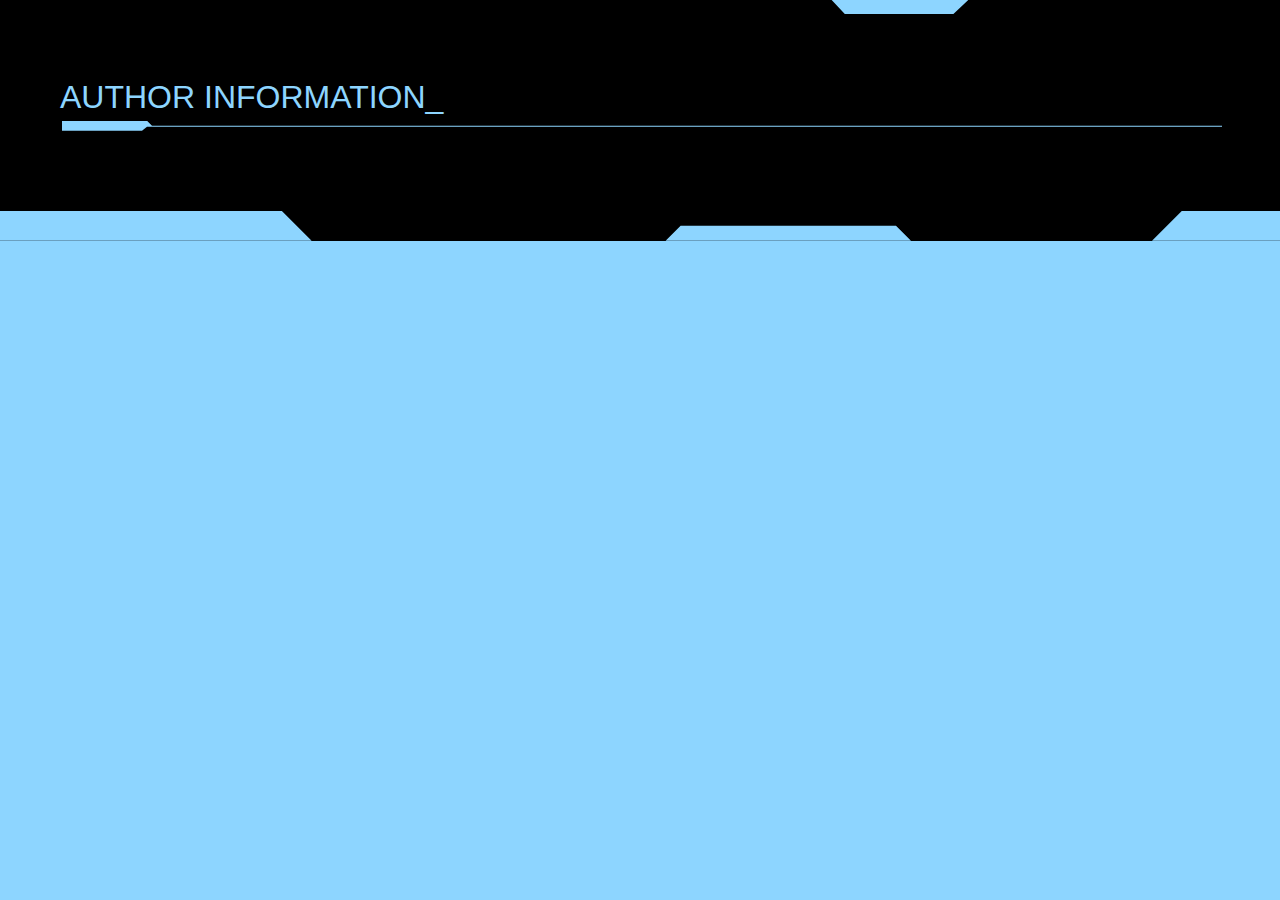
<file: View/HTML/showAuthor.html>
<!DOCTYPE html>
<html lang="en">
<head>
    <meta charset="UTF-8">
    <meta http-equiv="X-UA-Compatible" content="IE=edge">
    <meta name="viewport" content="width=device-width, initial-scale=1.0">  
    <link rel="stylesheet" href="../CSS/cyberpunk-2077.css" />
    <title>Document</title>
</head>
<body>
    <div id="infoAuthor" class="cyberpunk black">
        <h1 id="titulo" class="cyberpunk glitched">AUTHOR INFORMATION</h1>
        <script src ="../../JavaScript/Info/showAuthor.js"></script>
        <link rel="stylesheet" href="../CSS/cyberpunk-2077.css" />
    </div>
</body>
</html>
</file>
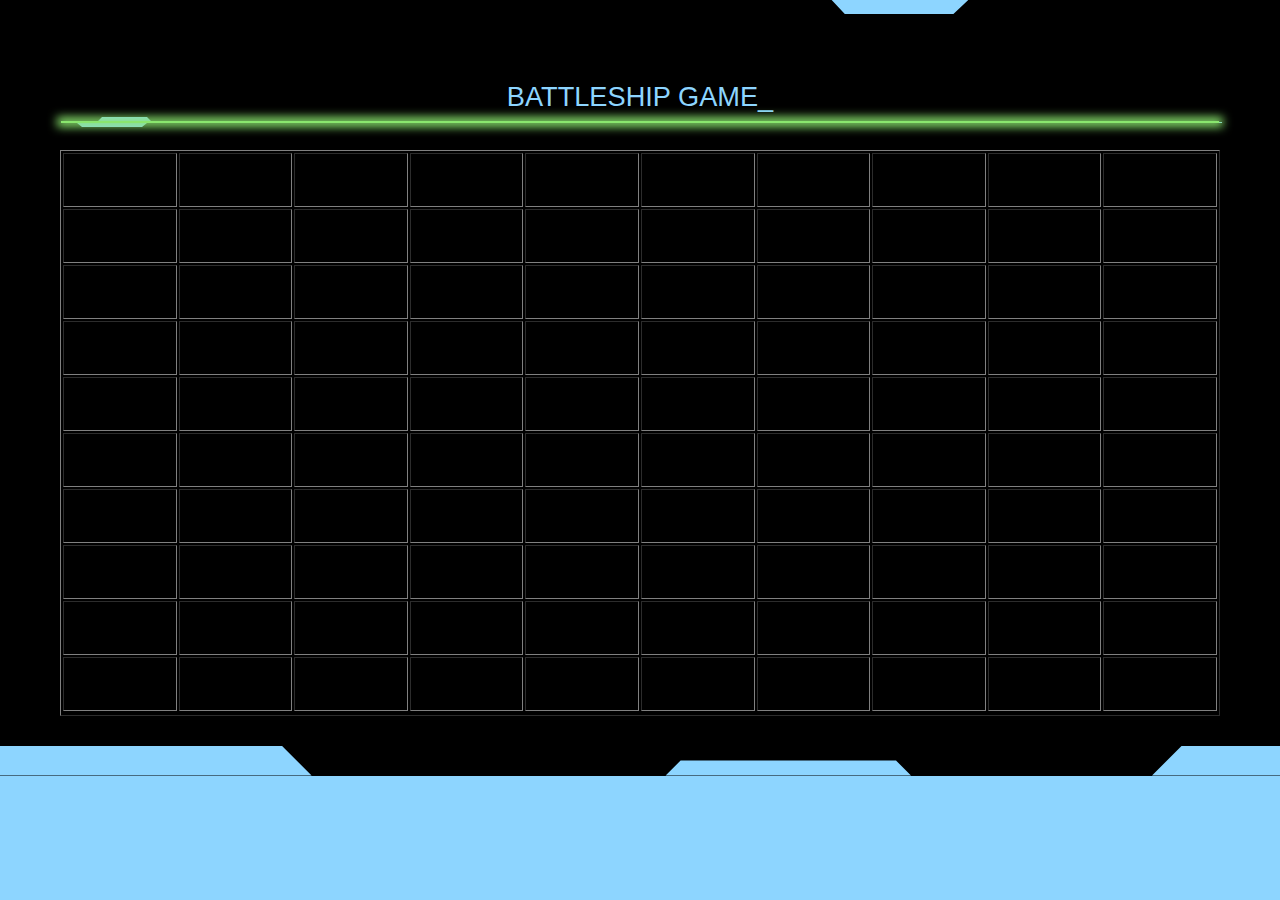
<file: View/HTML/showDemo.html>
<!DOCTYPE html>
<html lang="en">
<head>
    <meta charset="UTF-8">
    <meta http-equiv="X-UA-Compatible" content="IE=edge">
    <meta name="viewport" content="width=device-width, initial-scale=1.0">
    <title>Document</title>
    <link rel="stylesheet" href="../CSS/cyberpunk-2077.css" />
    <style>
        body{
                text-align: center;
            }
    </style>    
</head>
<body>
    <div id="appId" class="cyberpunk black">
    <h2 class="cyberpunk glitched">BATTLESHIP GAME</h2>
    <table border="1" id="idTable" class="cyberpunk scannedh">
        <tr id="fila_0">
            <td id="id_0_0"></td> 
            <td id="id_0_1"></td> 
            <td id="id_0_2"></td> 
            <td id="id_0_3"></td> 
            <td id="id_0_4"></td> 
            <td id="id_0_5"></td> 
            <td id="id_0_6"></td> 
            <td id="id_0_7"></td> 
            <td id="id_0_8"></td> 
            <td id="id_0_9"></td> 
        </tr>
        <tr id="fila_1">
            <td id="id_1_0"></td> 
            <td id="id_1_1"></td> 
            <td id="id_1_2"></td> 
            <td id="id_1_3"></td> 
            <td id="id_1_4"></td> 
            <td id="id_1_5"></td> 
            <td id="id_1_6"></td> 
            <td id="id_1_7"></td> 
            <td id="id_1_8"></td> 
            <td id="id_1_9"></td> 
        </tr>
        <tr id="fila_2">
            <td id="id_2_0"></td> 
            <td id="id_2_1"></td> 
            <td id="id_2_2"></td> 
            <td id="id_2_3"></td> 
            <td id="id_2_4"></td> 
            <td id="id_2_5"></td> 
            <td id="id_2_6"></td> 
            <td id="id_2_7"></td> 
            <td id="id_2_8"></td> 
            <td id="id_2_9"></td> 
        </tr>
        <tr id="fila_3">
            <td id="id_3_0"></td> 
            <td id="id_3_1"></td> 
            <td id="id_3_2"></td> 
            <td id="id_3_3"></td> 
            <td id="id_3_4"></td> 
            <td id="id_3_5"></td> 
            <td id="id_3_6"></td> 
            <td id="id_3_7"></td> 
            <td id="id_3_8"></td> 
            <td id="id_3_9"></td> 
        </tr>
        <tr id="fila_4">
            <td id="id_4_0"></td> 
            <td id="id_4_1"></td> 
            <td id="id_4_2"></td> 
            <td id="id_4_3"></td> 
            <td id="id_4_4"></td> 
            <td id="id_4_5"></td> 
            <td id="id_4_6"></td> 
            <td id="id_4_7"></td> 
            <td id="id_4_8"></td> 
            <td id="id_4_9"></td> 
        </tr>
        <tr id="fila_5">
            <td id="id_5_0"></td> 
            <td id="id_5_1"></td> 
            <td id="id_5_2"></td> 
            <td id="id_5_3"></td> 
            <td id="id_5_4"></td> 
            <td id="id_5_5"></td> 
            <td id="id_5_6"></td> 
            <td id="id_5_7"></td> 
            <td id="id_5_8"></td> 
            <td id="id_5_9"></td> 
        </tr>
        <tr id="fila_6">
            <td id="id_6_0"></td> 
            <td id="id_6_1"></td> 
            <td id="id_6_2"></td> 
            <td id="id_6_3"></td> 
            <td id="id_6_4"></td> 
            <td id="id_6_5"></td> 
            <td id="id_6_6"></td> 
            <td id="id_6_7"></td> 
            <td id="id_6_8"></td> 
            <td id="id_6_9"></td> 
        </tr>
        <tr id="fila_7">
            <td id="id_7_0"></td> 
            <td id="id_7_1"></td> 
            <td id="id_7_2"></td> 
            <td id="id_7_3"></td> 
            <td id="id_7_4"></td> 
            <td id="id_7_5"></td> 
            <td id="id_7_6"></td> 
            <td id="id_7_7"></td> 
            <td id="id_7_8"></td> 
            <td id="id_7_9"></td> 
        </tr>
        <tr id="fila_8">
            <td id="id_8_0"></td> 
            <td id="id_8_1"></td> 
            <td id="id_8_2"></td> 
            <td id="id_8_3"></td> 
            <td id="id_8_4"></td> 
            <td id="id_8_5"></td> 
            <td id="id_8_6"></td> 
            <td id="id_8_7"></td> 
            <td id="id_8_8"></td> 
            <td id="id_8_9"></td> 
        </tr>
        <tr id="fila_9">
            <td id="id_9_0"></td> 
            <td id="id_9_1"></td> 
            <td id="id_9_2"></td> 
            <td id="id_9_3"></td> 
            <td id="id_9_4"></td> 
            <td id="id_9_5"></td> 
            <td id="id_9_6"></td> 
            <td id="id_9_7"></td> 
            <td id="id_9_8"></td> 
            <td id="id_9_9"></td> 
        </tr>
    </table>
</div>
    <script src ="../../JavaScript/Info/showDemo.js"></script>
</body>
</html>
</file>
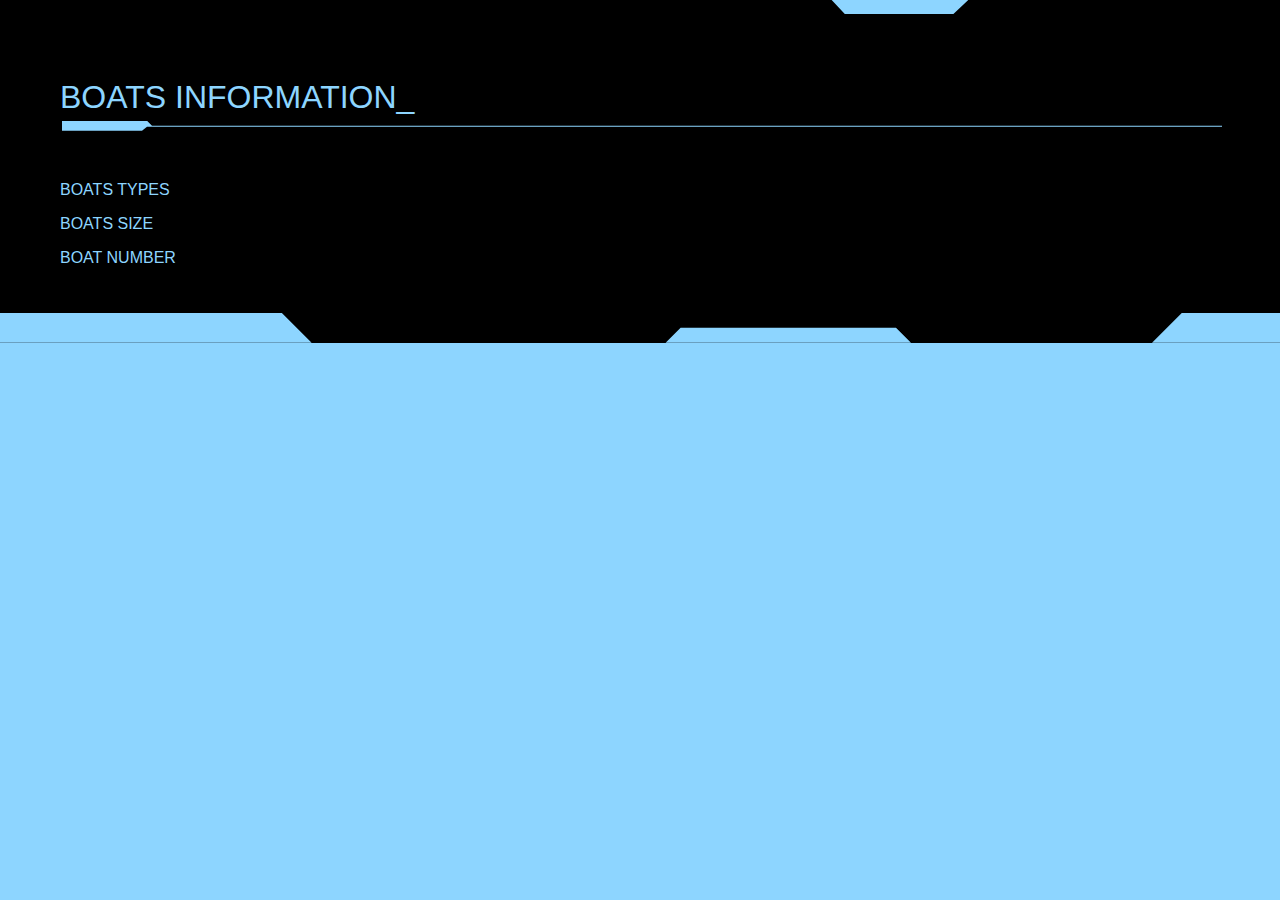
<file: View/HTML/showInfo.html>
<!DOCTYPE html>
<html lang="en">
   <head>
      <meta charset="UTF-8">
      <meta http-equiv="X-UA-Compatible" content="IE=edge">
      <meta name="viewport" content="width=device-width, initial-scale=1.0">
      <link rel="stylesheet" href="../CSS/cyberpunk-2077.css" />
      <title>Information</title>
   </head>
   <body>
      <div class="cyberpunk black">
         <h1 id="titulo" class="cyberpunk glitched">BOATS INFORMATION</h1>
         <p>BOATS TYPES</p>
         <ul class="cyberpunk" id="boat_type"></ul>
         <p>BOATS SIZE</p>
         <ul class="cyberpunk" id="boat_size"></ul>
         <p>BOAT NUMBER</p>
         <ul class="cyberpunk" id="boat_number"></ul>
         <script src="../../JavaScript/Info/showInfo.js""></script>
         <link rel="stylesheet" href="../CSS/cyberpunk-2077.css" />
      </div>
   </body>
</html>
</file>
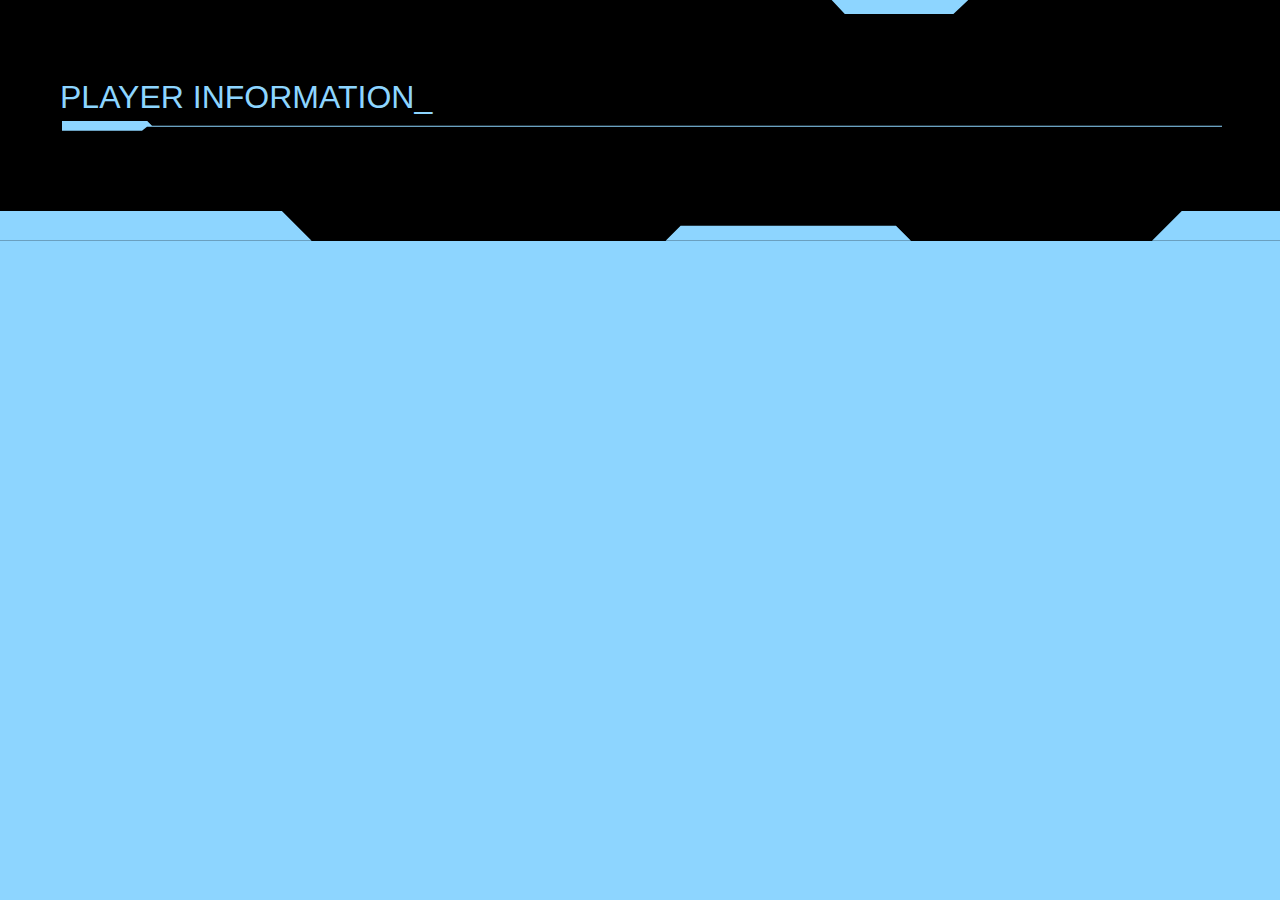
<file: View/HTML/showPlayer.html>
<!DOCTYPE html>
<html lang="en">
   <head>
      <meta charset="UTF-8">
      <meta http-equiv="X-UA-Compatible" content="IE=edge">
      <meta name="viewport" content="width=device-width, initial-scale=1.0">
      <title>Document</title>
      <link rel="stylesheet" href="../CSS/cyberpunk-2077.css" />
   </head>
   <body>
      <div id="playerInfo" class="cyberpunk black">
         <h1 class="cyberpunk glitched">PLAYER INFORMATION</h1>
      </div>   
        <script src ="../../JavaScript/Info/showPlayer.js"></script>
   </body>
</html>
</file>
<file: View/CSS/cyberpunk-2077.css>
:root {
  --glitched-duration: 0.9s;
  --glitched-long-duration: 3s;
  --yellow-color: #8dd5ff;
  --yellow-color-opacity: #f9f00242;
  --orange-color: #ff9800;
  --border-color: #8ae66e;
  --red-color: #006996;
  --blue-color: #136377;
  --green-color: #446d44;
  --purple-color: purple;
  --neon-color: #39ff14;
}

@font-face {
  font-family: 'Hacked';
  src: url([data-uri]) format('truetype');
  font-weight: 400;
  font-style: normal;
}

body {
  background-color: var(--yellow-color);
  padding: 0px;
  margin: 0px;
}

body * {
  font-family: "Advent Pro", arial ;
}

table{
  width: 100%;
}


td, th{
  height: 50px;
  
}
/* Form fields */

input[type="text"].cyberpunk,
input[type="date"].cyberpunk,
input[type="time"].cyberpunk,
input[type="file"].cyberpunk,
input[type="number"].cyberpunk,
input[type="phone"].cyberpunk,
input[type="password"].cyberpunk,
textarea.cyberpunk,
select.cyberpunk {
  width: calc(100% - 30px);
  border: 30px solid #000;
  border-left: 5px solid #000;
  border-right: 5px solid #000;
  border-bottom: 15px solid #000;
  clip-path: polygon(0px 25px, 26px 0px, calc(60% - 25px) 0px, 60% 25px, 100% 25px, 100% calc(100% - 10px), calc(100% - 15px) calc(100% - 10px), calc(80% - 10px)  calc(100% - 10px), calc(80% - 15px) calc(100% - 0px), 10px  calc(100% - 0px), 0% calc(100% - 10px));
  margin-bottom: 10px;
  padding: 12px;
  font-size: 1.7rem;
  font-weight: 700;
  /*caret-shape: underscore;*/
}

input[type="password"].cyberpunk {
  font-family: 'Hacked';
  font-style: normal;
  font-weight: 400;
  font-variant: normal;
  text-transform: none;
  -webkit-font-smoothing: antialiased;
  -moz-osx-font-smoothing: grayscale;
  letter-spacing: 2px;
}

textarea.cyberpunk {
  min-height: 120px;
  clip-path: polygon(0px 0px, 50px 0px, 75px 26px, 105px 26px, 130px 0px, calc(60% - 25px) 0px, 60% 25px, 100% 25px, 100% calc(100% - 10px), calc(100% - 15px) calc(100% - 10px), calc(80% - 10px)  calc(100% - 10px), calc(80% - 15px) calc(100% - 0px), 10px  calc(100% - 0px), 0% calc(100% - 10px));
}

select.cyberpunk {
  width: 100%;
  appearance: none;
  position: relative;
  clip-path: polygon(0px 25px, 60px 25px, 85px 0px, calc(60% - 25px) 0px, 60% 25px, calc(100% - 80px) 25px, calc(100% - 55px) 0px, 100% 0px, 100% calc(100% - 10px), calc(100% - 15px) calc(100% - 10px), calc(80% - 10px) calc(100% - 10px), calc(80% - 15px) calc(100% - 0px), 10px calc(100% - 0px), 0% calc(100% - 10px));
}

select.cyberpunk option {
  color: var(--yellow-color);
  background-color: #000;
}

input[type="radio"].cyberpunk {
  border-radius: 15%;
  z-index: 100;
  height: 14px;
  width: 20px;
  appearance: none;
  outline: none;
  background-color: #000;
  cursor: pointer;
  position: relative;
  margin: 0px;
  display: inline-block;
}

input[type="radio"].cyberpunk:after {
  content: "";
  display: block;
  width: 8px;
  height: 6px;
  background-color: var(--yellow-color);
  position: absolute;
  top: 2px;
  left: 2px;
  transition: background 0.3s, left 0.3s;
}

input[type="radio"].cyberpunk:checked:after {
  background-color: var(--border-color);
  left: 10px;
}

input[type="checkbox"].cyberpunk {
  border-radius: 15%;
  z-index: 100;
  height: 20px;
  width: 20px;
  appearance: none;
  outline: none;
  background-color: #000;
  cursor: pointer;
  position: relative;
  margin: 0px;
  margin-bottom: -3px;
  display: inline-block;
}

input[type="checkbox"].cyberpunk:before {
  content: "";
  display: block;
  width: 8px;
  height: 8px;
  border: 2px solid var(--yellow-color);
  border-top: 2px solid transparent;
  border-radius: 50%;
  position: absolute;
  top: 5px;
  left: 4px;
}

input[type="checkbox"].cyberpunk:after {
  content: "";
  display: block;
  width: 2px;
  height: 7px;
  background-color: var(--yellow-color);
  position: absolute;
  top: 3px;
  left: 9px;
}

input[type="checkbox"].cyberpunk:checked:before {
  border-color: var(--border-color);
  border-top-color: transparent;
}

input[type="checkbox"].cyberpunk:checked:after {
  background-color: var(--border-color);
}

/* Scrollbar */

::-webkit-scrollbar {
  background-color: var(--yellow-color);
}
::-webkit-scrollbar-button {
  display: none;
}
::-webkit-scrollbar-track {
  display: none;
}
::-webkit-scrollbar-track-piece {
  display: none;
}
::-webkit-scrollbar-thumb {
  background-color: var(--red-color);
  border-bottom: 2px solid var(--border-color);
  border-right: 2px solid var(--border-color);
  transition: background var(--glitched-duration);
}
::-webkit-scrollbar-thumb:hover {
  background-color: var(--orange-color);
}
::-webkit-scrollbar-corner {
  display: none;
}
::-webkit-resizer {
  display: none;
}

/* Separator */

hr.cyberpunk {
  height: 14px;
  background-color: #000;
  width: 100%;
  border: none;
  clip-path: polygon(0px 7px, 100% 7px, 100% 8px, 0px 8px);
}

hr.cyberpunk.glitched {
  animation-name: hr;
  animation-duration: var(--glitched-long-duration);
  animation-iteration-count: infinite;
  animation-timing-function: linear; 
}

@keyframes hr {
  0% {
    transform: skew(0deg);
    clip-path: polygon(0px 7px, 100% 7px, 100% 8px, 0px 8px);
    margin-left: 0px;
  }
  15% {
    transform: skew(0deg);
    clip-path: polygon(0px 7px, 100% 7px, 100% 8px, 0px 8px);
    margin-left: 0px;
  }
  16% {
    transform: skew(20deg);
    clip-path: polygon(1px 0px, 0px 0px, 0px 0px, 8px 14px, 13px 14px, 22px 7px, 42px 6px, 49px 2px, 100% 2px, 100% 0px, 42px 0px, 35px 5px, 22px 6px, 13px 13px, 9px 13px);
    margin-left: -20px;
  
  }
  20% {
    transform: skew(-20deg);
    clip-path: polygon(1px 0px, 0px 0px, 0px 0px, 8px 14px, 13px 14px, 22px 7px, 42px 6px, 49px 2px, 100% 2px, 100% 0px, 42px 0px, 35px 5px, 22px 6px, 13px 13px, 9px 13px);
    margin-left: 20px;  
  }
  21% {
    transform: skew(0deg);
    clip-path: polygon(0px 7px, 100% 7px, 100% 8px, 0px 8px);
    margin-left: 0px;
  }
  65% {
    transform: skew(0deg);
    clip-path: polygon(0px 7px, 100% 7px, 100% 8px, 0px 8px);
    margin-left: 0px;
    transform: scaleX(1);
  }
  66% {
    transform: skew(20deg);
    clip-path: polygon(1px 0px, 0px 0px, 0px 0px, 8px 14px, 13px 14px, 22px 7px, 42px 6px, 49px 2px, 100% 2px, 100% 0px, 42px 0px, 35px 5px, 22px 6px, 13px 13px, 9px 13px);
    margin-left: -5px;
    transform: scaleX(-1);
  
  }
  70% {
    transform: skew(40deg);
    clip-path: polygon(1px 0px, 0px 0px, 0px 0px, 8px 14px, 13px 14px, 22px 7px, 42px 6px, 49px 2px, 100% 2px, 100% 0px, 42px 0px, 35px 5px, 22px 6px, 13px 13px, 9px 13px);
    margin-left: 20px;  
    transform: scaleX(-1);
  }
  71% {
    transform: skew(0deg);
    clip-path: polygon(0px 7px, 100% 7px, 100% 8px, 0px 8px);
    margin-left: 0px;
    transform: scaleX(0);
  }
  100% {
    transform: skew(0deg);
    clip-path: polygon(0px 7px, 100% 7px, 100% 8px, 0px 8px);
    margin-left: 0px;
  }
}

/* Images frames */

img.cyberpunk {
  padding: 30px ;
  padding-left: 5px;
  padding-right: 5px;
  padding-bottom: 15px;
  clip-path: polygon(0px 25px, 26px 0px, calc(60% - 25px) 0px, 60% 25px, 100% 25px, 100% calc(100% - 10px), calc(100% - 15px) calc(100% - 10px), calc(80% - 10px)  calc(100% - 10px), calc(80% - 15px) calc(100% - 0px), 10px  calc(100% - 0px), 0% calc(100% - 10px));
  background-color: #000;
  max-width: calc(100% - 10px);
}

/* Paragraphs and lists */

p.cyberpunk {
  padding: 30px 15px 30px;
  border: 30px solid #000;
  border-right: 5px solid #000;
  border-left: 5px solid #000;
  border-bottom: 24px solid #000;
  padding: 5px;
  clip-path: polygon(0px 25px, 26px 0px, calc(60% - 25px) 0px, 60% 25px, 100% 25px, 100% calc(100% - 10px), calc(100% - 15px) calc(100% - 10px), calc(80% - 10px) calc(100% - 10px), calc(80% - 15px) 100%, 80px calc(100% - 0px), 65px calc(100% - 15px), 0% calc(100% - 15px));
  background-color: var(--yellow-color);
  font-size: 1.2rem;
  position: relative;
}

p.cyberpunk.inverse {
  border: none;
  padding: 40px 15px 30px;
  clip-path: polygon(0px 25px, 26px 0px, calc(60% - 25px) 0px, 60% 25px, 100% 25px, 100% calc(100% - 10px), calc(100% - 15px) calc(100% - 10px), calc(80% - 10px) calc(100% - 10px), calc(80% - 15px) 100%, 80px calc(100% - 0px), 65px calc(100% - 15px), 0% calc(100% - 15px));
  background-color: #000;
  color: var(--yellow-color);
  border-right: 3px solid var(--border-color);
}

p.cyberpunk:before {
  content: "P-14";
  display: block;
  position: absolute;
  bottom: -12px;
  right: 25px;
  padding: 2px 2px 0px 2px;
  font-size: 0.6rem;
  line-height: 0.6rem;
  color: #000;
  background-color: var(--yellow-color);
  border-left: 2px solid var(--border-color);
}

p.cyberpunk.inverse:before {
  content: "T-71";
  right:90px;
  bottom: 9px;
}
div.cyberpunk.black p.cyberpunk.inverse:before,
div.cyberpunk.black p.cyberpunk:before {
 background-color: #000;
 color: var(--yellow-color);
}

p.cyberpunk:hover:before {
  animation-name: buttonhoverafter;
  animation-duration: var(--glitched-duration);
  animation-iteration-count: infinite;
  animation-timing-function: linear;
}

p.cyberpunk.scannedh,
p.cyberpunk.scannedv {
  position: relative;
}

 /*  TABLE ANIMATION */
table.cyberpunk.scannedh,
table.cyberpunk.scannedv {
  position: relative;
}

table.cyberpunk.scannedh:after {
  content: "";
  position: absolute;
  top: -30px;
  left: 0px;
  width: 100%;
  height: 2px;
  background-color: var(--border-color) !important;
  box-shadow: 0px 0px 10px 4px var(--border-color);
  animation-name: scannedh;
  animation-duration: var(--glitched-long-duration);
  animation-iteration-count: infinite;
  animation-timing-function: linear;
  animation-direction: alternate;
}


/* STOP TABLE ANIMATION */



p.cyberpunk.scannedh:after {
  content: "";
  position: absolute;
  top: -30px;
  left: 0px;
  width: 100%;
  height: 3px;
  background-color: var(--border-color) !important;
  box-shadow: 0px 0px 10px 4px var(--border-color);
  animation-name: scannedh;
  animation-duration: var(--glitched-long-duration);
  animation-iteration-count: infinite;
  animation-timing-function: linear;
  animation-direction: alternate;
}

@keyframes scannedh {
  0% { opacity: 1; 
  }
  100% { opacity: 0;
  }
  0% {
    top: -27px;
  }
  50% {
  }
  51% {
  }
  100% {
    top: calc(100% + 12px);
  }
}

p.cyberpunk.scannedv:after {
  content: "";
  position: absolute;
  top: -30px;
  left: 0px;
  height: calc(100% + 55px);
  width: 3px;
  background-color: var(--border-color) !important;
  box-shadow: 0px 0px 10px 4px var(--border-color);
  animation-name: scannedv;
  animation-duration: calc(var(--glitched-long-duration) * 3);
  animation-iteration-count: infinite;
  animation-timing-function: linear;
  animation-direction: alternate;
}

@keyframes scannedv {
  0% {
    left: 0px;
  }
  50% {
  }
  51% {
  }
  100% {
    left: 100%;
  }
}

@keyframes hxafter {
  0% {
    opacity: 0;
  }
  50% {
    opacity: 0;
  }
  51% {
    opacity: 1;
  }
  100% {
    opacity: 1;
  }
}

ul.cyberpunk li {
  list-style: none;
  position: relative;
  font-size: 1.2rem;
}

ul.cyberpunk li:before {
  content: " ";
  top: 0px;
  left: calc(-1.2rem - 10px);
  width: 1.2rem;
  height: 1.2rem;
  background-color: #000;
  position: absolute;
  display: block;
  clip-path: polygon(0% 10%, 100% 70%, 40% 100%, 50% 70%);
}

ol.cyberpunk {
  list-style-type:hiragana-iroha; counter-reset: li
}

ol.cyberpunk li {
  list-style: none;
  position: relative;
  font-size: 1.2rem;
  counter-increment: li;
}

ol.cyberpunk li:before {
  content: counter(li);
  top: 0px;
  left: calc(-1.2rem - 10px);
  width: 1.2rem;
  height: 1.2rem;
  color:var(--yellow-color);
  background-color: #000;
  font-weight: 700;
  position: absolute;
  display: block;
  clip-path: polygon(0% 0%, 60% 0%, 100% 40%, 100% 100%, 0% 100%);
}

ol.cyberpunk li.glitched,
ul.cyberpunk li.glitched {
  animation-name: liglitched;
  animation-duration: var(--glitched-duration);
  animation-iteration-count: infinite;
  animation-timing-function: linear; 
}

ol.cyberpunk li.glitched:nth-child(3n+3),
ul.cyberpunk li.glitched:nth-child(1) {
  animation-duration: calc(var(--glitched-duration) * 0.5);
}

ol.cyberpunk li.glitched:nth-child(5n+5),
ul.cyberpunk li.glitched:nth-child(5n+5) {
  animation-duration: calc(var(--glitched-duration) * 0.7);
  animation-timing-function: ease-out; 
}

ol.cyberpunk li.glitched:nth-child(2n+2),
ul.cyberpunk li.glitched:nth-child(2n+2) {
  animation-duration: calc(var(--glitched-duration) * 1.5);
  animation-timing-function: ease-in-out;
}

ol.cyberpunk li.glitched:nth-child(4n+4),
ul.cyberpunk li.glitched:nth-child(4n+4) {
  animation-duration: calc(var(--glitched-duration) * 1.2);
  animation-timing-function: ease-in;
}

@keyframes liglitched {
  0% {
    transform: skew(-3deg);
    margin-left: -2px;
  }
  10% {
    transform: skew(3deg);
    margin-left: inherit;
  }
  11% {
    transform: skew(0deg);
    margin-left: 2px;
  }
  50% {
    transform: skew(0deg);
    margin-left: inherit;
  }
  51% {
    transform: skew(3deg);
    margin-left: 5px;
  }
  59% {
    transform: skew(-3deg);
    margin-left: 5px;
  }
  60% {
    transform: skew(0deg);
    margin-left: inherit;
  }
  100% {
    transform: skew(0deg);
  }
}

.cyberpunk a {
  color: inherit;
  text-decoration: none;
  display: inline-block;
  position: relative;
}

.cyberpunk a:after {
  content: " ";
  position: absolute;
  bottom: -1px;
  left: 0px;
  width: 100%;
  height: 1.5px;
  background-color: var(--border-color);
  box-shadow: 0px 0px 8px 3px var(--border-color);
}

.cyberpunk a:hover:after {
  animation-name: scanneda;
  animation-duration: var(--glitched-duration);
  animation-iteration-count: infinite;
  animation-timing-function: linear; 
  animation-direction: alternate;
}

@keyframes scanneda {
  0% {
    bottom: -1px;
  }
  100% {
    bottom: calc(100% + 1px);
  }
}

/* Titles */

h1.cyberpunk,
h2.cyberpunk,
h3.cyberpunk,
h4.cyberpunk {
  font-size: 2rem;
  line-height: 2.2rem;
  font-weight: 200;
  position: relative;
  padding-bottom: 15px;
}

h2.cyberpunk {
  font-size: 1.7rem;
  line-height: 1.9rem;
  font-weight: 300;
}

h3.cyberpunk {
  font-size: 1.4rem;
  line-height: 1.6rem;
  font-weight: 500;
}

h4.cyberpunk {
  font-size: 1rem;
  line-height: 1.2rem;
  font-weight: 700;
}

h1.cyberpunk:before,
h2.cyberpunk:before,
h3.cyberpunk:before,
h4.cyberpunk:before {
  content: "";
  display: block;
  position: absolute;
  bottom: 0px;
  left: 2px;
  width: 100%;
  height: 10px;
  background-color: #000;
  clip-path: polygon(0px 0px, 85px 0px, 90px 5px, 100% 5px, 100% 6px, 85px 6px, 80px 10px, 0px 10px);
}

h1.cyberpunk.glitched {
  margin-bottom: 50px;
  animation-name: h1glitched;
  animation-duration: calc(var(--glitched-duration) * 1.4);
  animation-iteration-count: infinite;
  animation-timing-function: linear;
}

h2.cyberpunk.glitched {
  animation-name: h1glitched;
  animation-duration: calc(var(--glitched-duration) * 1.7);
  animation-iteration-count: infinite;
  animation-direction: reverse;
  animation-timing-function: linear;
}

h3.cyberpunk.glitched {
  animation-name: h1glitched;
  animation-duration: calc(var(--glitched-duration) * 1.1);
  animation-iteration-count: infinite;
  animation-direction: reverse;
  animation-timing-function: ease-out;
}

h4.cyberpunk.glitched {
  animation-name: h1glitched;
  animation-duration: calc(var(--glitched-duration) * 2.1);
  animation-iteration-count: infinite;
  animation-timing-function: ease-in-out;
}

@keyframes h1glitched {
  0% {
    transform: skew(-20deg);
    left: -4px;
  }
  10% {
    transform: skew(-20deg);
    left: -4px;
  }
  11% {
    transform: skew(0deg);
    left: 2px;
  }
  50% {
    transform: skew(0deg);
  }
  51% {
    transform: skew(10deg);
  }
  59% {
    transform: skew(10deg);
  }
  60% {
    transform: skew(0deg);
  }
  100% {
    transform: skew(0deg);
  }
}

h1.cyberpunk.glitched:before {
  animation-name: h1beforeglitched;
  animation-duration: calc(var(--glitched-duration) * 2);
  animation-iteration-count: infinite;
  animation-timing-function: linear;
}

form{
  margin: 0 auto;
}

@keyframes h1beforeglitched {
  0% {
    transform: skew(-20deg);
    left: -4px;
    clip-path: polygon(0px 0px, 85px 0px, 90px 5px, 100% 5px, 100% 6px, 85px 6px, 80px 10px, 0px 10px);
  }
  10% {
    transform: skew(-20deg);
    left: -4px;
    clip-path: polygon(0px 0px, 85px 0px, 90px 5px, 100% 5px, 100% 6px, 85px 6px, 80px 10px, 0px 10px);
  }
  11% {
    transform: skew(0deg);
    left: 2px;
    clip-path: polygon(0px 0px, 85px 0px, 90px 5px, 100% 5px, 100% 6px, 85px 6px, 80px 10px, 0px 10px);
  }
  50% {
    transform: skew(0deg);
    clip-path: polygon(0px 0px, 85px 0px, 90px 5px, 100% 5px, 100% 6px, 85px 6px, 80px 10px, 0px 10px);
  }
  51% {
    transform: skew(0deg);
    clip-path: polygon(0px 0px, 85px 0px, 90px 5px, 100% 5px, 40% 5px, calc(40% - 30px) 0px, calc(40% + 30px) 0px, calc(45% - 15px) 5px, 100% 5px, 100% 6px, calc(45% - 14px) 6px, calc(40% + 29px) 1px, calc(40% - 29px) 1px, calc(40% + 1px) 6px, 85px 6px, 80px 10px, 0px 10px);
  }
  59% {
    transform: skew(0deg);
    clip-path: polygon(0px 0px, 85px 0px, 90px 5px, 100% 5px, 40% 5px, calc(40% - 30px) 0px, calc(40% + 30px) 0px, calc(45% - 15px) 5px, 100% 5px, 100% 6px, calc(45% - 14px) 6px, calc(40% + 29px) 1px, calc(40% - 29px) 1px, calc(40% + 1px) 6px, 85px 6px, 80px 10px, 0px 10px);
  }
  60% {
    transform: skew(0deg);
    clip-path: polygon(0px 0px, 85px 0px, 90px 5px, 100% 5px, 100% 6px, 85px 6px, 80px 10px, 0px 10px);
  }
  100% {
    transform: skew(0deg);
    clip-path: polygon(0px 0px, 85px 0px, 90px 5px, 100% 5px, 100% 6px, 85px 6px, 80px 10px, 0px 10px);
  }
}

h2.cyberpunk:before {
  clip-path: polygon(0px 5px, 35px 5px, 40px 0px, 85px 0px, 90px 5px, 100% 5px, 100% 6px, 85px 6px, 80px 10px, 20px 10px, 15px 6px, 0px 6px);
}

h2.cyberpunk.glitched:before {
  animation-name: h2beforeglitched;
  animation-duration: calc(var(--glitched-duration) * 2);
  animation-iteration-count: infinite;
  animation-timing-function: linear;
}

@keyframes h2beforeglitched {
  0% {
    transform: scaleY(1);
  }
  10% {
    transform: scaleY(1);
  }
  11% {
    transform: scaleY(-1);
  }
  50% {
    transform: scaleY(-1);
  }
  51% {
    transform: scaleY(1);
  }
  59% {
    transform: scaleY(1);
  }
  60% {
    transform: scaleY(1);
  }
  100% {
    transform: scaleY(1);
  }
}

h3.cyberpunk:before {
  clip-path: polygon(0px 5px, 10px 5px, 15px 0px, 40px 0px, 45px 5px, 100% 5px, 100% 6px, 31px 6px, 27px 2px, 15px 2px, 8px 10px, 0px 10px);
}

h4.cyberpunk:before {
  clip-path: polygon(0px 3px, 15px 3px, 20px 0px, 80px 0px, 85px 3px, 100% 3px, 100% 4px, 85px 4px, 80px 7px, 20px 7px, 15px 4px, 0px 4px);
}

h1.cyberpunk:after,
h2.cyberpunk:after,
h3.cyberpunk:after,
h4.cyberpunk:after,
p.cyberpunk:after {
  content: "_";
  animation-name: hxafter;
  animation-duration: var(--glitched-duration);
  animation-iteration-count: infinite;
  animation-timing-function: linear;
}

h3.cyberpunk:after,
h4.cyberpunk:after {
  animation-direction: reverse;
  animation-duration: calc(var(--glitched-duration) / 2);
}

/* Buttons and links */

button.cyberpunk2077,
a.cyberpunk2077 {
  --background-color: var(--red-color);
  display: block;
  width: 100%;
  border: none;
  border-radius: 0%;
  font-size: 1.5rem;
  line-height: 1.5rem;
  letter-spacing: 2px;
  text-transform: uppercase;
  font-weight: 600;
  padding: 20px 75px;
  margin: 10px 20px 10px 0px;
  position: relative;
  color: #fff;
  border-right: 3px solid var(--border-color);
  clip-path: polygon(
    -15px 0%,
    calc(100% + 15px) 0%,
    calc(100% + 15px) 100%,
    20px 100%,
    -15px calc(100% - 35px)
  );
  cursor: pointer;
  background-color: var(--background-color);
  outline: none;
  display: inline-block;
}

button.cyberpunk2077:hover,
a.cyberpunk2077:hover,
button.cyberpunk2077:focus,
a.cyberpunk2077:focus {
  animation-name: buttonhover;
  animation-duration: var(--glitched-duration);
  animation-iteration-count: infinite;
  animation-timing-function: linear; 
}

button.cyberpunk2077.green,
a.cyberpunk2077.green {
  --background-color: var(--green-color);
}

button.cyberpunk2077.purple,
a.cyberpunk2077.purple {
  --background-color: var(--purple-color);
}

button.cyberpunk2077.blue,
a.cyberpunk2077.blue {
  --background-color: var(--blue-color);
}

button.cyberpunk2077:after,
a.cyberpunk2077:after {
  content: "R-25";
  display: block;
  position: absolute;
  bottom: 0px;
  right: 25px;
  padding: 2px 2px 0px 2px;
  font-size: 0.6rem;
  line-height: 0.6rem;
  color: #000;
  background-color: var(--yellow-color);
  border-left: 2px solid var(--border-color);
}

button.cyberpunk2077:hover:after,
a.cyberpunk2077:hover:after,
button.cyberpunk2077:focus:after,
a.cyberpunk2077:focus:after {
  animation-name: buttonhoverafter;
  animation-duration: var(--glitched-duration);
  animation-iteration-count: infinite;
  animation-timing-function: linear;
}

button.cyberpunk2077:before,
a.cyberpunk2077:before {
  --outside: 4px;
  content: "";
  position: absolute;
  display: none;
  background-color: var(--background-color);
  width: calc(100% + (var(--outside) * 2));
  height: 12px;
  top: 0px;
  left: calc(0px - 1px - var(--outside));
  border-left: 2px solid var(--border-color);
  border-right: 2px solid var(--border-color);
}

button.cyberpunk2077:hover:before,
a.cyberpunk2077:hover:before,
button.cyberpunk2077:focus:before,
a.cyberpunk2077:focus:before {
  display: block;
  animation-name: buttonhoverbefore;
  animation-duration: var(--glitched-duration);
  animation-iteration-count: infinite;
  animation-timing-function: linear;
}

@keyframes buttonhover {
  0% {
    transform: skew(0deg);
  }
  60% {
    transform: skew(0deg);
  }
  61% {
    transform: skew(10deg);
  }
  70% {
    transform: skew(10deg);
  }
  71% {
    transform: skew(0deg);
  }
  100% {
    transform: skew(0deg);
  }
}

@keyframes buttonhoverbefore {
  0% {
    display: none;
    top: 0px;
  }
  10% {
    display: none;
    top: 0px;
  }
  11% {
    display: block;
    top: 10px;
    left: calc(0px - 0px - var(--outside));
  }
  29% {
    top: 10px;
  }
  30% {
    display: none;
    top: 0px;
  }
  50% {
    display: none;
    top: 0px;
  }
  51% {
    display: block;
    top: 55px;
    filter: blur(1px);
    height: 22px;
  }
  90% {
    display: block;
    top: 55px;
    height: 22px;
  }
  91% {
    filter: blur(0px);
    display: none;
    top: 0px;
    height: 12px;
  }
  100% {
    display: none;
    top: 0px;
  }
}

@keyframes buttonhoverafter {
  0% {
    right: 45px;
  }

  10% {
    right: 45px;
  }
  11% {
    right: 35px;
  }
  20% {
    transform: skew(0deg);
  }
  21% {
    transform: skew(-10deg);
  }
  40% {
    transform: skew(-10deg);
  }
  41% {
    transform: skew(0deg);
  }
  49% {
    right: 35px;
  }
  50% {
    right: 55px;
  }

  60% {
    right: 55px;
  }
  61% {
    right: 35px;
  }
  70% {
    transform: skew(0deg);
  }
  71% {
    transform: skew(10deg);
  }
  80% {
    transform: skew(10deg);
  }
  81% {
    transform: skew(0deg);
  }
  100% {
    right: 35px;
  }
}

/* div */
div.cyberpunk {
  background-color: var(--yellow-color);
  color: #000;
  padding: 60px 60px;
  position: relative;
  margin-top: -1px;
  margin-bottom: -1px;
}
div.cyberpunk:after,
div.cyberpunk.clack:after {
  content: " ";
  display: block;
  bottom: 0px;
  left: 0px;
  width: 100%;
  height: 30px;
  background-color: #000;
  position: absolute;
  clip-path: polygon(0% 0%, 22% 0%, calc(22% + 30px) 30px, 52% 30px, calc(52% + 15px) 15px, 70% 15px, calc(70% + 15px) 30px, 90% 30px, calc(90% + 30px) 0px, 100% 0px, 100% 30px, 0px 30px);
}

div.cyberpunk.black:after {
  background-color: var(--yellow-color);
}

div.cyberpunk.black {
  background-color: #000;
  color: var(--yellow-color);
}

.dotted,
.dotted:before,
.dotted:after {
  background: #000;
  background-image: radial-gradient(var(--yellow-color-opacity) 1px, transparent 0);
  background-size: 5px 5px;
  background-position: -13px -3px;
}

div.cyberpunk.black .dotted,
div.cyberpunk.black .dotted:before,
div.cyberpunk.black .dotted:after {
  background: var(--yellow-color);
  background-image: radial-gradient(#00000021 1px, transparent 0);
  background-size: 5px 5px;
  background-position: -13px -3px;
}

div.cyberpunk:before,
div.cyberpunk.black:before {
  content: " ";
  display: block;
  top: 0px;
  left: 0px;
  width: 100%;
  height: 30px;
  background-color: var(--yellow-color);
  position: absolute;
  clip-path: polygon(calc(22% + 28px) -1px, calc(22% + 45px) 15px, 34% 15px, calc(34% + 15px) -1px, 70% 0px)
}

div.cyberpunk:before {
  background-color: #000;
}

div.cyberpunk:nth-child(even):after,
div.cyberpunk:nth-child(odd):before {
 transform: scaleX(-1);
}

div.cyberpunk.black h1,
div.cyberpunk.black h2,
div.cyberpunk.black h3,
div.cyberpunk.black h4 {
  color: var(--yellow-color);
}

div.cyberpunk.black h1:before,
div.cyberpunk.black h2:before,
div.cyberpunk.black h3:before,
div.cyberpunk.black h4:before,
div.cyberpunk.black hr {
  background-color: var(--yellow-color);
}

div.cyberpunk.black img.cyberpunk {
  background-color: var(--yellow-color);
}

div.cyberpunk.black textarea.cyberpunk,
div.cyberpunk.black input[type="text"].cyberpunk,
div.cyberpunk.black input[type="date"].cyberpunk,
div.cyberpunk.black input[type="time"].cyberpunk,
div.cyberpunk.black input[type="file"].cyberpunk,
div.cyberpunk.black input[type="number"].cyberpunk,
div.cyberpunk.black input[type="phone"].cyberpunk,
div.cyberpunk.black input[type="password"].cyberpunk,
div.cyberpunk.black select.cyberpunk {
  border-color: var(--yellow-color);
  background-color: #000;
  color: var(--yellow-color); 
}

::placeholder { /* Chrome, Firefox, Opera, Safari 10.1+ */
  font-size: 20px;
}

div.cyberpunk.black input[type="time"]::-webkit-calendar-picker-indicator,
div.cyberpunk.black input[type="date"]::-webkit-calendar-picker-indicator{
  filter: invert(82%) sepia(91%) saturate(803%) hue-rotate(352deg) brightness(107%) contrast(104%);
}

div.cyberpunk.black input[type="radio"].cyberpunk {
  background-color: var(--yellow-color); 
}

div.cyberpunk.black input[type="radio"].cyberpunk:after {
  background-color:  #000;
}

div.cyberpunk.black input[type="radio"].cyberpunk:checked:after {
  background-color: var(--red-color);
}

div.cyberpunk.black input[type="checkbox"].cyberpunk:checked:before {
  border-color: var(--red-color);
  border-top-color: transparent;
}

div.cyberpunk.black input[type="checkbox"].cyberpunk:checked:after {
  background-color: var(--red-color);
}

div.cyberpunk.black p.cyberpunk {
  border: 30px solid var(--yellow-color);
  border-right: 5px solid var(--yellow-color);
  border-left: 5px solid var(--yellow-color);
  border-bottom: 24px solid var(--yellow-color);
  background-color: #000;
}

div.cyberpunk.black p.cyberpunk.inverse {
  border: none;
  background-color: var(--yellow-color);
  color: #000;
  border-right: 2px solid var(--border-color);
}

div.cyberpunk.black ul.cyberpunk li:before {
  background-color: var(--yellow-color);
}

div.cyberpunk.black ol.cyberpunk li:before {
  color: #000;
  background-color: var(--yellow-color);
}

/* Aside */

aside.cyberpunk {
  --width: 230px;
  position: fixed;
  top: 50%;
  left: calc(100% - 43px);
  width: var(--width);
  transition: left 0.3s;
}

aside.cyberpunk:hover {
  left: calc(100% - var(--width) + 5px);
}

aside.cyberpunk ul {
  padding: 0;
  margin: 0;
}

aside.cyberpunk ul li {
  display: block;
  background-color: var(--yellow-color);
  border: 1px solid #000;
  border-left: 10px solid #000;
  border-bottom: 10px solid #000;
  border-right: none;
  font-size: 1.3rem;
  margin: 3px 0px;
  transform: skew(-15deg);
  transition: background 0.3s, color 0.3s;
  width: 100%;
  clip-path: polygon(0% 0%, 100% 0%, 100% 100%, 40% calc(100% - 9px), 0% 100%, 1% 62%);
}

aside.cyberpunk ul li:hover {
  background-color: #000;
}

aside.cyberpunk ul li a {
  display: block;
  padding: 5px 10px;
  color: #000;
  transform: skew(15deg);
  transition: color 0.3s;
}

aside.cyberpunk ul li:hover a {
  color: var(--yellow-color);
}

aside.cyberpunk a:after {
  display: none;
}
</file>
